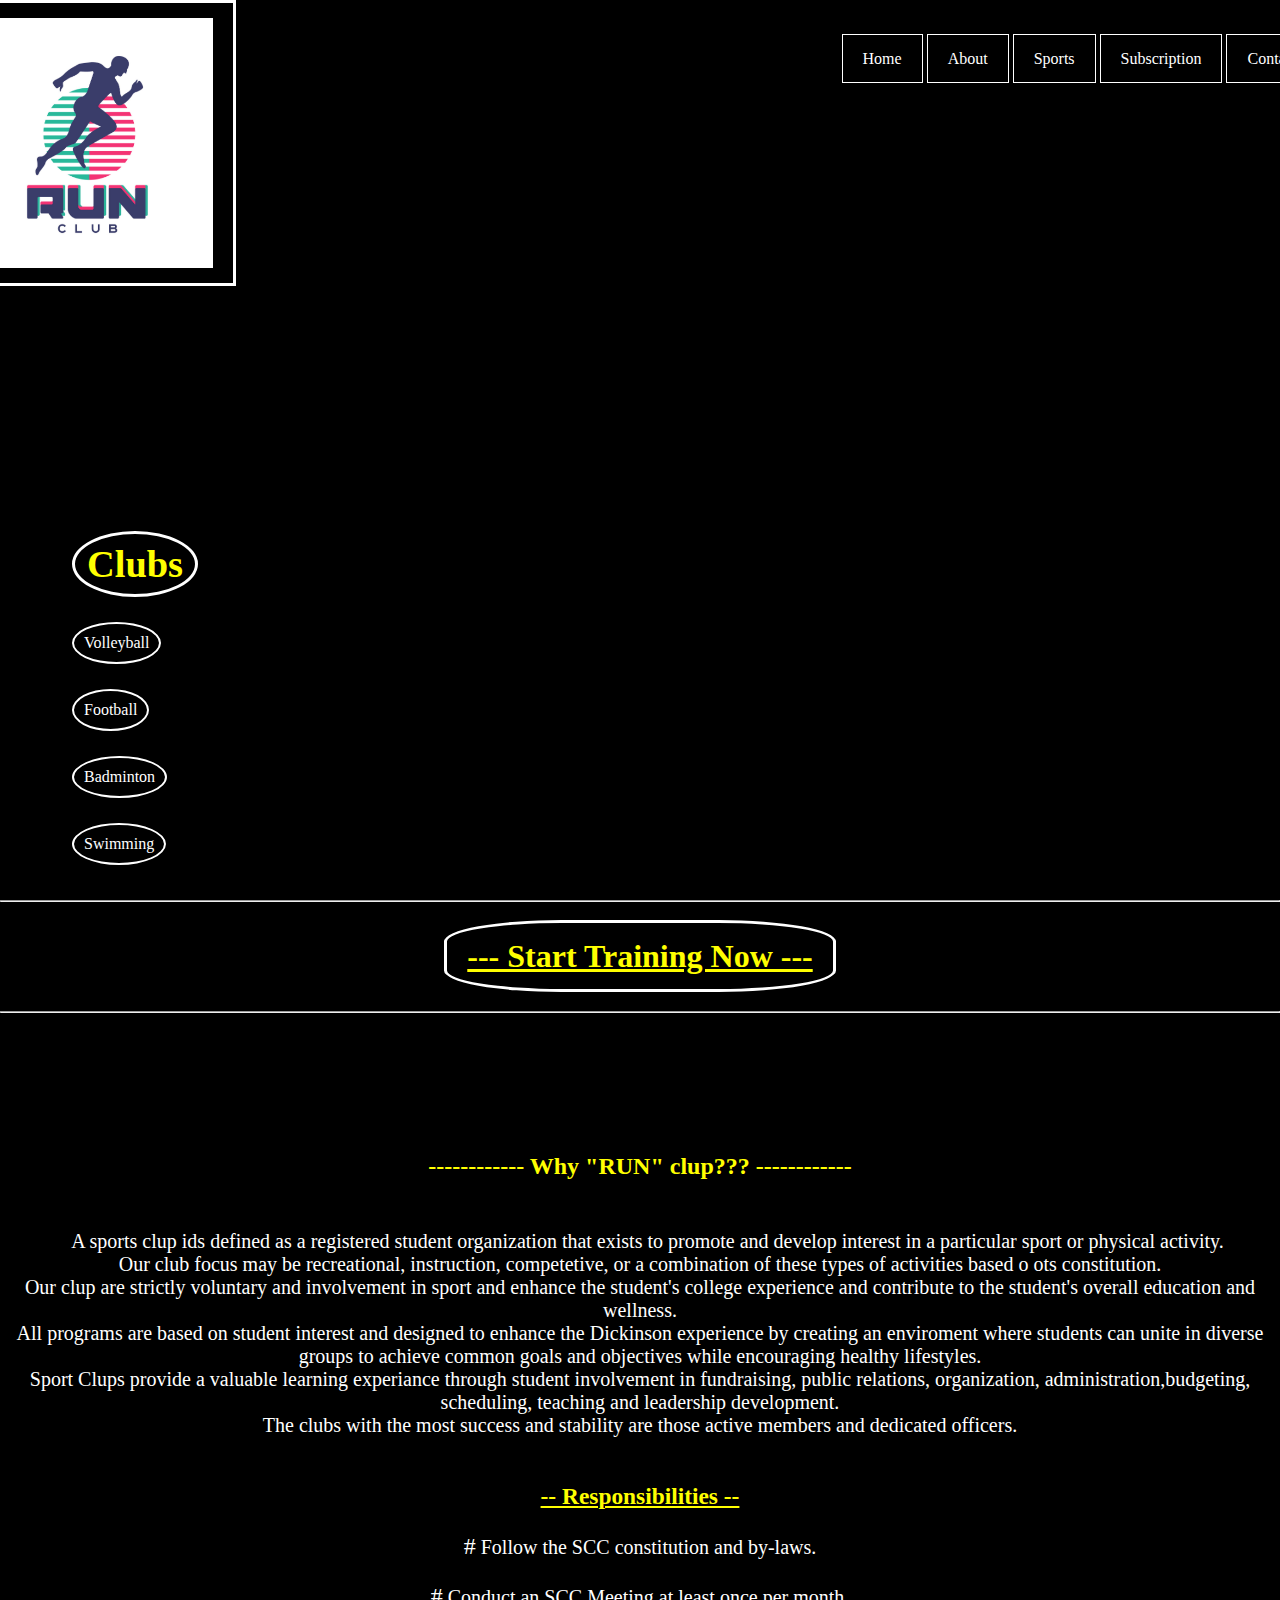
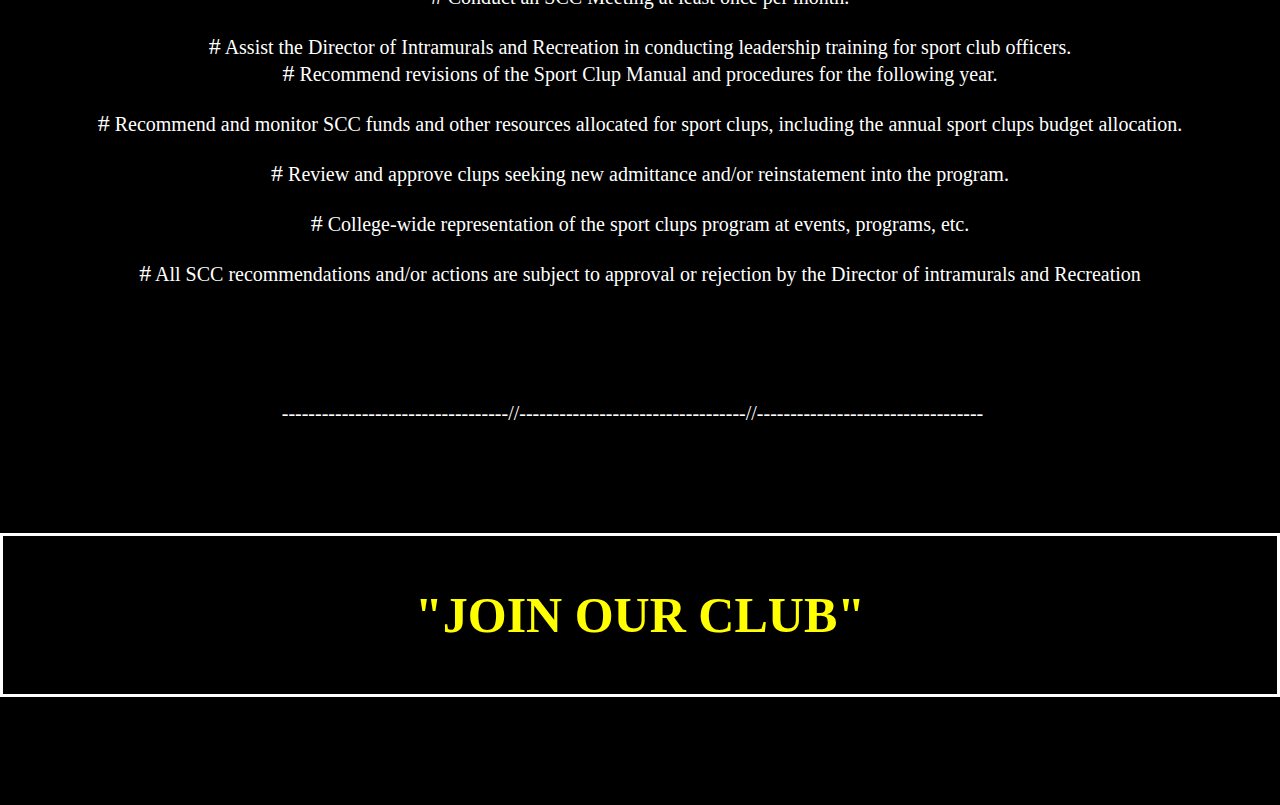
<file: index.html>
<!DOCTYPE html>
<html lang="en">
  <head>
    <title>Sports Clup</title>
    <link rel="stylesheet" type="text/css" href="style/mystyle.css" />
  </head>
  <body>
    <header>
      <div class="main">
        <div class="logo">
          <img src="asset/Run club.png" />
        </div>
        <ul>
          <li><a href="index.html">Home</a></li>
          <li><a href="About.html">About</a></li>
          <li><a href="Sports.html">Sports</a></li>
          <li><a href="Subscription.html">Subscription</a></li>
          <li><a href="Contact.html">Contact Us</a></li>
        </ul>
      </div>
    </header>
    <div class="clubs">
      <ul>
        <li>
          <h1><big>Clubs</big></h1>
        </li>
        <br />
        <li><a href="Sports.html">Volleyball</a></li>
        <br />
        <li><a href="Sports.html">Football</a></li>
        <br />
        <li><a href="Sports.html">Badminton</a></li>
        <br />
        <li><a href="Sports.html">Swimming</a></li>
      </ul>
    </div>
    <center>
      <div class="heading">
        <hr />
        <br /><br />
        <h1><a href="Subscription.html">--- Start Training Now ---</a></h1>
        <br /><br />
        <hr />
        <br /><br /><br /><br /><br />
        <h2>------------ Why "RUN" clup??? ------------</h2>
        <p1>
          A sports clup ids defined as a registered student organization that
          exists to promote and develop interest in a particular sport or
          physical activity.<br />
          Our club focus may be recreational, instruction, competetive, or a
          combination of these types of activities based o ots constitution.<br />
          Our clup are strictly voluntary and involvement in sport and enhance
          the student's college experience and contribute to the student's
          overall education and wellness.<br />
          All programs are based on student interest and designed to enhance the
          Dickinson experience by creating an enviroment where students can
          unite in diverse groups to achieve common goals and objectives while
          encouraging healthy lifestyles.<br />
          Sport Clups provide a valuable learning experiance through student
          involvement in fundraising, public relations, organization,
          administration,budgeting, scheduling, teaching and leadership
          development.<br />
          The clubs with the most success and stability are those active members
          and dedicated officers.<br /><br />
        </p1>
        <p2>
          <h3><u>-- Responsibilities --</u></h3>
          <br />
          <big>#</big> Follow the SCC constitution and by-laws. <br /><br />
          <big>#</big> Conduct an SCC Meeting at least once per month.
          <br /><br />
          <big>#</big> Assist the Director of Intramurals and Recreation in
          conducting leadership training for sport club officers. <br />
          <big>#</big> Recommend revisions of the Sport Clup Manual and
          procedures for the following year.<br /><br />
          <big>#</big> Recommend and monitor SCC funds and other resources
          allocated for sport clups, including the annual sport clups budget
          allocation.<br /><br />
          <big>#</big> Review and approve clups seeking new admittance and/or
          reinstatement into the program.<br /><br />
          <big>#</big> College-wide representation of the sport clups program at
          events, programs, etc.<br /><br />
          <big>#</big> All SCC recommendations and/or actions are subject to
          approval or rejection by the Director of intramurals and Recreation
          <br /><br /><br /><br /><br /><br />
          ----------------------------------//----------------------------------//----------------------------------
        </p2>
      </div>
    </center>
    <br /><br /><br /><br /><br /><br />
    <div class="end">
      <h1 align="center">"JOIN OUR CLUB"</h1>
    </div>
    <br /><br /><br /><br /><br /><br />
  </body>
</html>
</file>
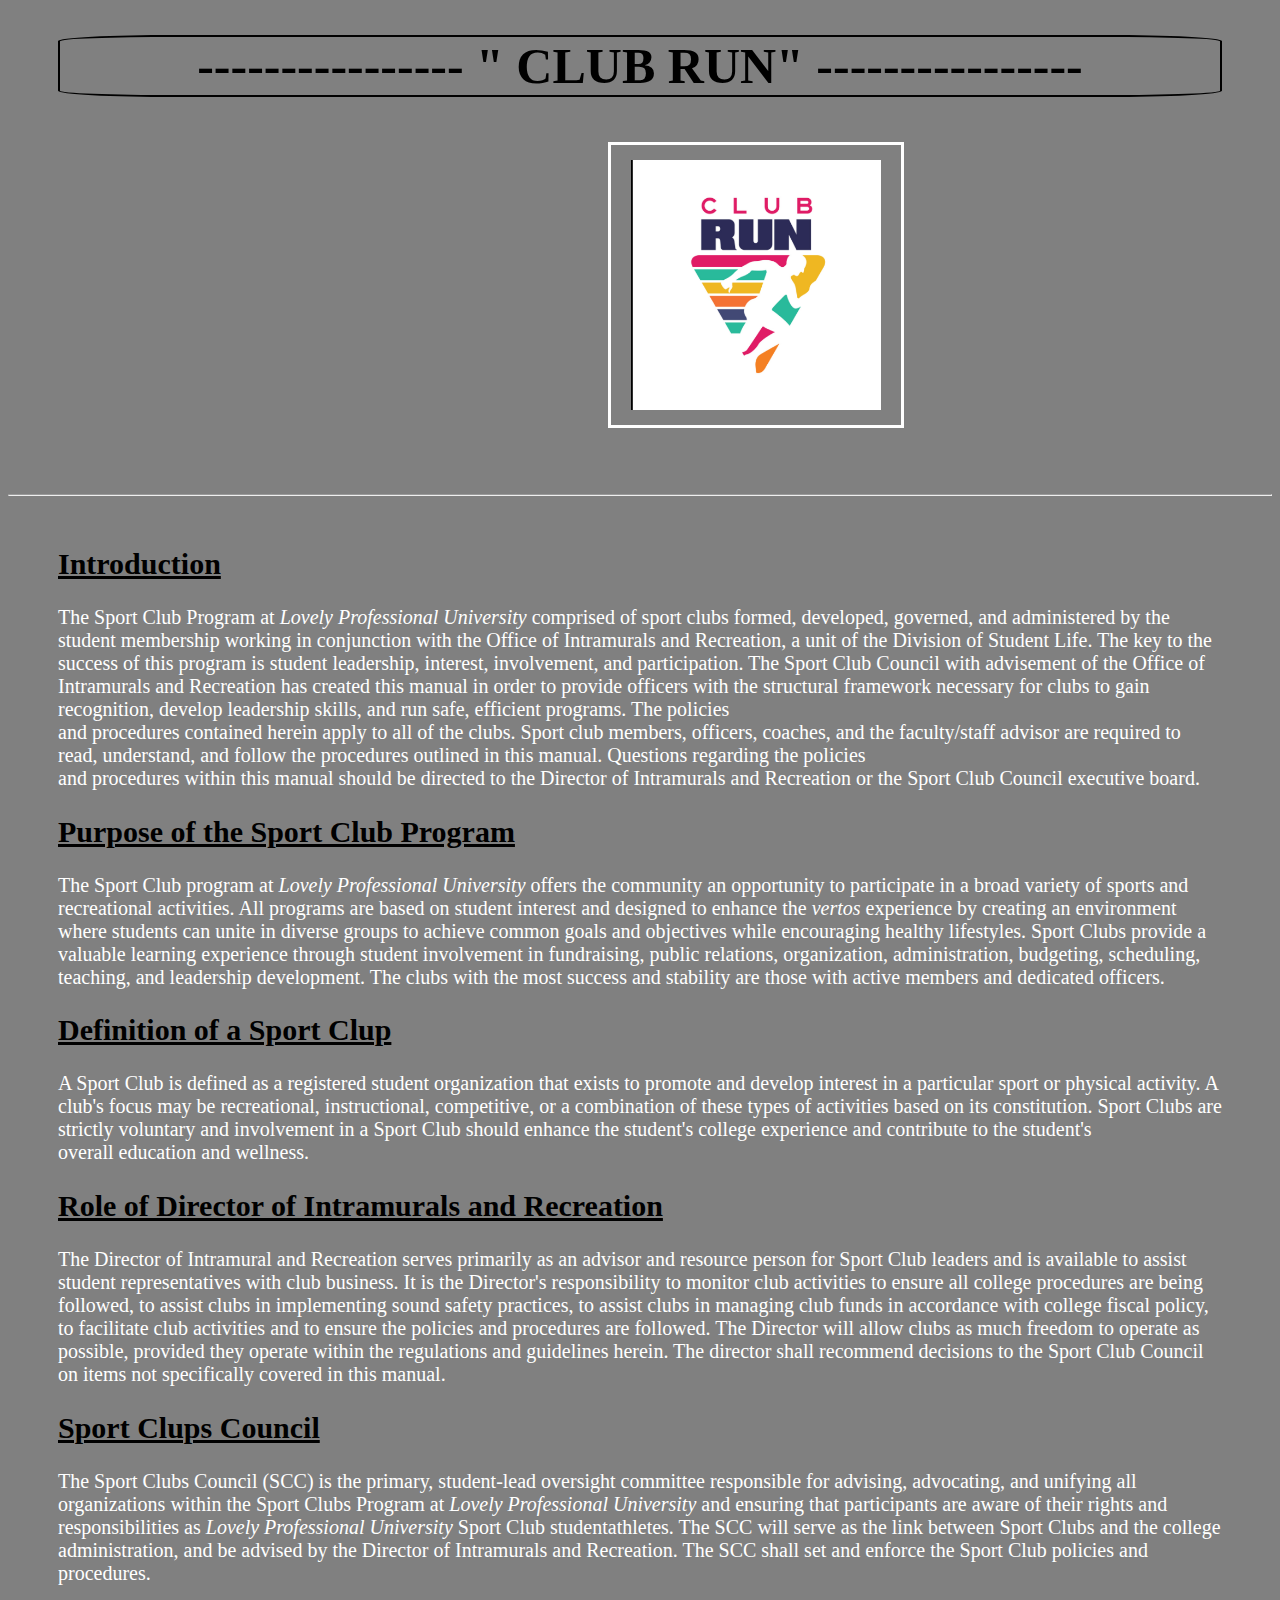
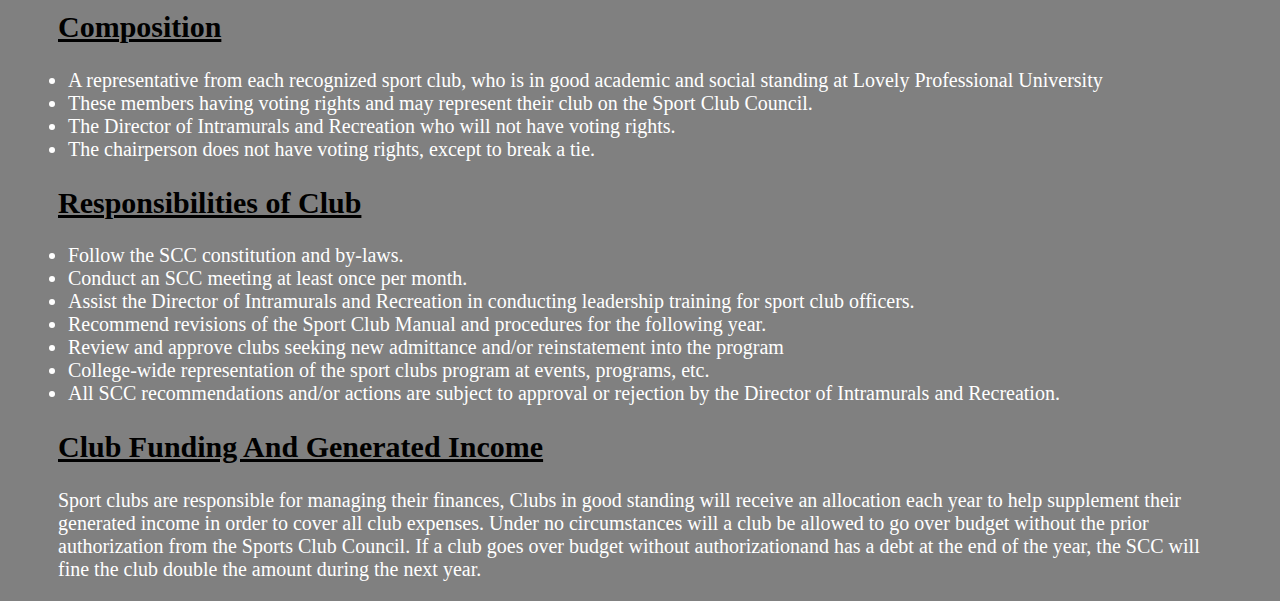
<file: About.html>
<!DOCTYPE html>
<html>
  <head>
    <title>About Sports Club</title>
    <style>
      body {
        font-style: "Century Gothic";
        background-color: grey;
      }
      h1 {
        font-size: 50px;
        margin: 35px 50px;
        border-radius: 10%;
        border: 2px solid black;
      }
      h2 {
        margin-left: 50px;
        font-size: 30px;
      }
      p{
        color: white;
        margin-left: 50px;
        margin-right: 50px;
        font-size: 20px;
      }
      li {
        color: white;
        margin-left: 20px;
        font-size: 20px;
      }
      .image img {
        float: center;
        width: 250px;
        height: 250px;
        padding: 15px 20px;
        border: 3px solid white;
        margin-left: 600px;
        margin-top: 10px;
      }
    </style>
  </head>
  <body>
    <h1 align="center">---------------- " CLUB RUN" ----------------</h1>
    <div class="image">
      <img src="asset/Clup run.png" />
    </div>
    <br /><br /><br />
    <hr />
    <br />
    <h2><u>Introduction</u></h2>
    <p>
      The Sport Club Program at <i>Lovely Professional University </i> comprised
      of sport clubs formed, developed, governed, and administered by the
      student membership working in conjunction with the Office of Intramurals
      and Recreation, a unit of the Division of Student Life. The key to the
      <br />
      success of this program is student leadership, interest, involvement, and
      participation. The Sport Club Council with advisement of the Office of
      Intramurals and Recreation has created this manual in order to provide
      officers with the structural framework necessary for clubs to gain
      recognition, develop leadership skills, and run safe, efficient programs.
      The policies <br />
      and procedures contained herein apply to all of the clubs. Sport club
      members, officers, coaches, and the faculty/staff advisor are required to
      read, understand, and follow the procedures outlined in this manual.
      Questions regarding the policies <br />
      and procedures within this manual should be directed to the Director of
      Intramurals and Recreation or the Sport Club Council executive board.
    </p>
    <h2><u>Purpose of the Sport Club Program</u></h2>
    <p>
      The Sport Club program at <i>Lovely Professional University</i> offers the
      community an opportunity to participate in a broad variety of sports and
      recreational activities. All programs are based on student interest and
      designed to enhance the <i>vertos </i> experience by creating an
      environment where students can unite in diverse groups to achieve common
      goals and objectives while encouraging healthy lifestyles. Sport Clubs
      provide a valuable learning experience through student involvement in
      fundraising, public relations, organization, administration, budgeting,
      scheduling, teaching, and leadership development. The clubs with the most
      success and stability are those with active members and dedicated
      officers.
    </p>
    <h2><u>Definition of a Sport Clup </u></h2>
    <p>
      A Sport Club is defined as a registered student organization that exists
      to promote and develop interest in a particular sport or physical
      activity. A club's focus may be recreational, instructional, competitive,
      or a combination of these types of activities based on its constitution.
      Sport Clubs are strictly voluntary and involvement in a Sport Club should
      enhance the student's college experience and contribute to the student's
      <br />
      overall education and wellness.
    </p>
    <h2><u>Role of Director of Intramurals and Recreation</u></h2>
    <p>
      The Director of Intramural and Recreation serves primarily as an advisor
      and resource person for Sport Club leaders and is available to assist
      student representatives with club business. It is the Director's
      responsibility to monitor club activities to ensure all college procedures
      are being followed, to assist clubs in implementing sound safety
      practices, to assist clubs in managing club funds in accordance with
      college fiscal policy, to facilitate club activities and to ensure the
      policies and procedures are followed. The Director will allow clubs as
      much freedom to operate as possible, provided they operate within the
      regulations and guidelines herein. The director shall recommend decisions
      to the Sport Club Council on items not specifically covered in this
      manual.
    </p>
    <h2><u>Sport Clups Council</u></h2>
    <p>
      The Sport Clubs Council (SCC) is the primary, student-lead oversight
      committee responsible for advising, advocating, and unifying all
      organizations within the Sport Clubs Program at <i>Lovely Professional
      University </i> and ensuring that participants are aware of their rights and
      responsibilities as <i>Lovely Professional University </i> Sport Club
      studentathletes. The SCC will serve as the link between Sport Clubs and
      the college administration, and be advised by the Director of Intramurals
      and Recreation. The SCC shall set and enforce the Sport Club policies and
      procedures.
    </p>
    <h2><u>Composition</u></h2>
    <p>
        <ul>
            <li>A representative from each recognized sport club, who is in good academic and social standing at Lovely Professional University</li>
            <li>These members having voting rights and may represent their club on the Sport Club Council.</li>
            <li>The Director of Intramurals and Recreation who will not have voting rights.</li>
            <li>The chairperson does not have voting rights, except to break a tie.</li>

        </ul>
    </p>
    <h2><u>Responsibilities of Club</u></h2>
    <p>
        <ul>
            <li>Follow the SCC constitution and by-laws.</li>
            <li>Conduct an SCC meeting at least once per month.</li>
            <li>Assist the Director of Intramurals and Recreation in conducting leadership training for sport club officers.</li>
            <li>Recommend revisions of the Sport Club Manual and procedures for the following year.</li>
            <li> Review and approve clubs seeking new admittance and/or reinstatement into the program</li>
            <li>College-wide representation of the sport clubs program at events, programs, etc.</li>
            <li>All SCC recommendations and/or actions are subject to approval or rejection by the Director of Intramurals and Recreation.</li>


        </ul>
    </p>
    <h2><u>Club Funding And Generated Income</u></h2>
    <p>
      Sport clubs are responsible for managing their finances, Clubs in good standing will receive an allocation each year
       to help supplement their generated income in order to cover all club expenses. 
       Under no circumstances will a club be allowed to go over budget without the prior authorization from the Sports Club Council. 
       If a club goes over budget without authorizationand has a debt at the end of the year, the SCC will fine the club double the amount during the next year.
    </p>

  </body>
</html>
</file>
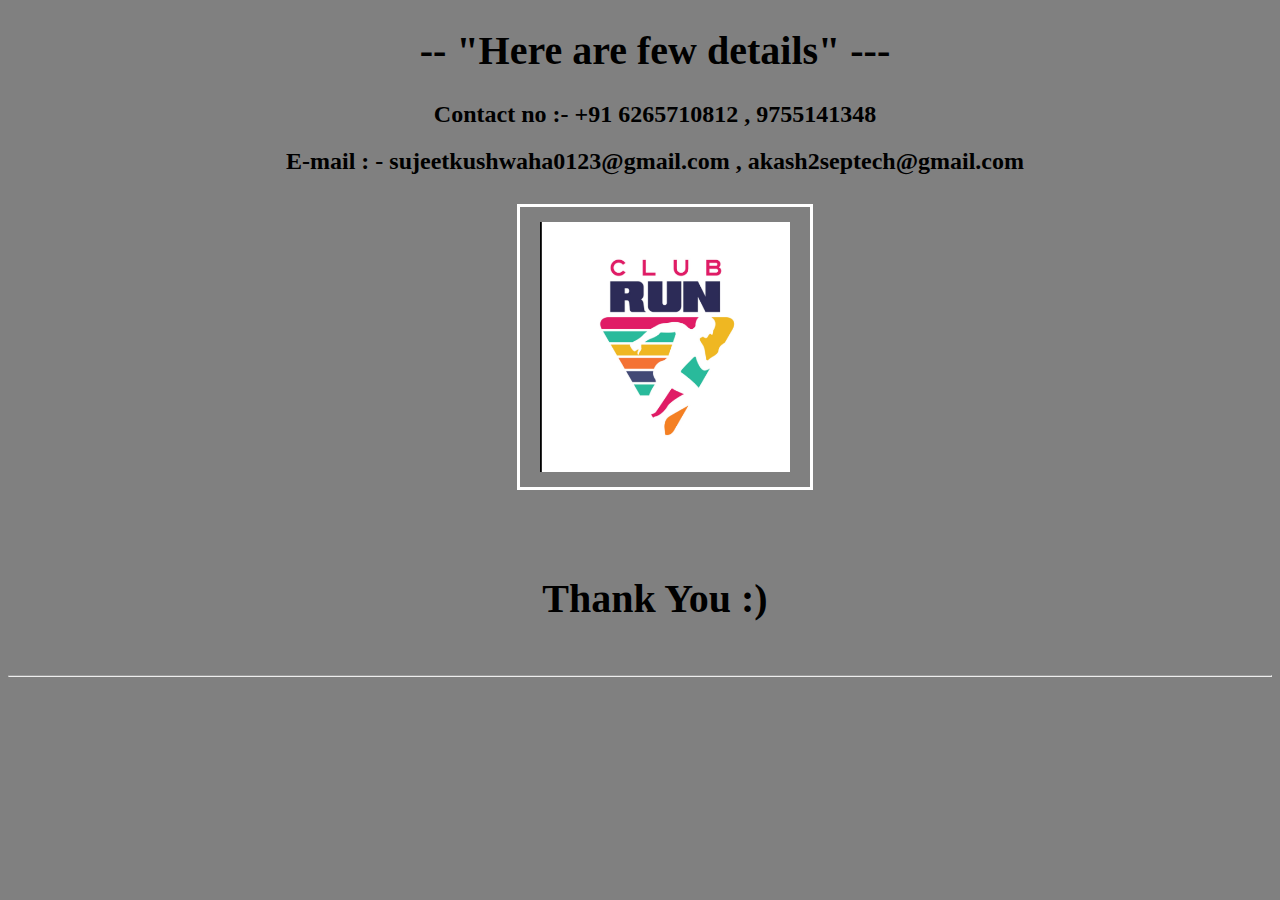
<file: Contact.html>
<!DOCTYPE html>
 <html>
 <head>
<title>Contact Us</title>
</head>
<style>
body{
background-color: grey;
 }
h1{
color:black;
margin-left: 30px;
font-size: 40px;
}
h2{
color:black;
margin-left: 30px;
 }
img{
float: center;
width: 250px;
height: 250px;
padding: 15px 20px;
border: 3px solid white;
margin-left: 50px;
margin-top: 10px;
 }
 </style>
 <body>
 <center>
 <h1>-- "Here are few details" ---</h1>
 <h2>Contact no :- +91 6265710812 , 9755141348</h2>
<h2>E-mail : - sujeetkushwaha0123@gmail.com , akash2septech@gmail.com</h2>
 <img src="asset/Clup run.png">
 <br/><br/><br/><br/>
 <h1>Thank You :)</h1>
 <br/><hr/>
 </center>
 </body>
 </html>
</file>
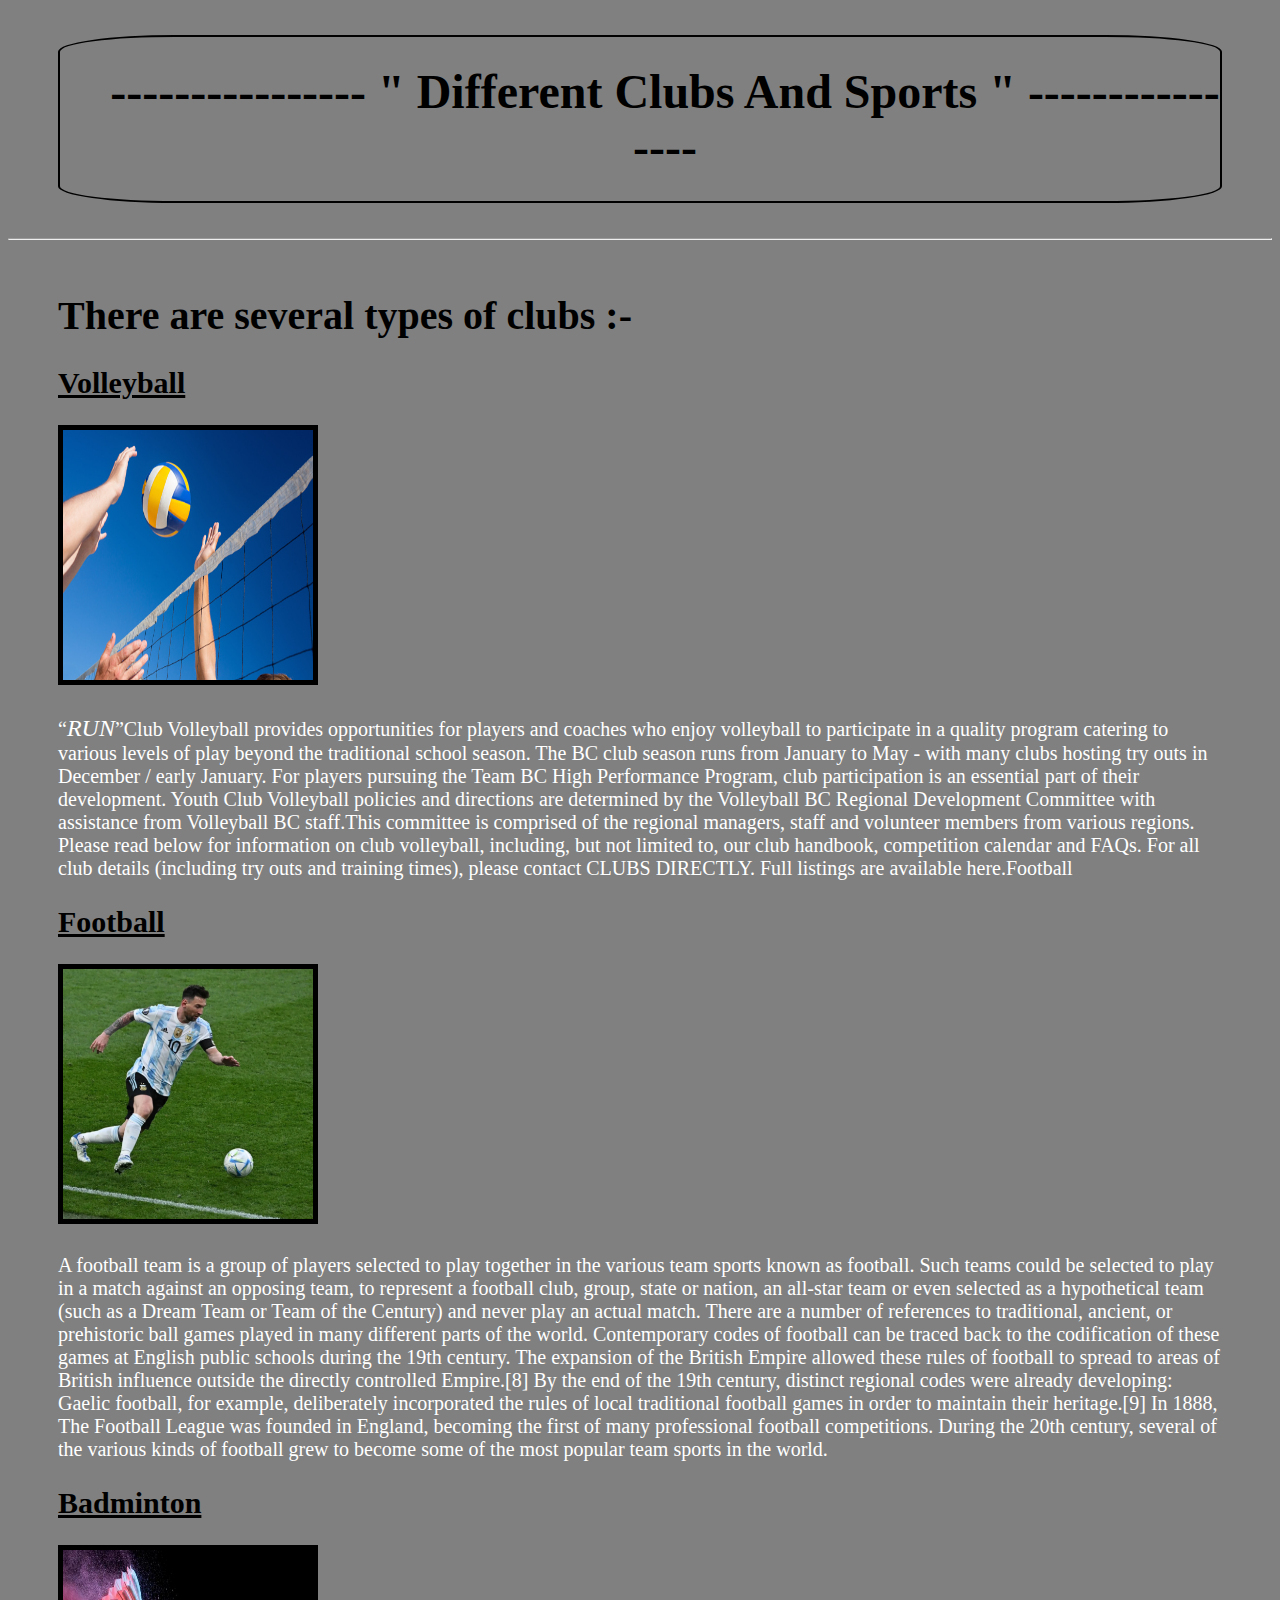
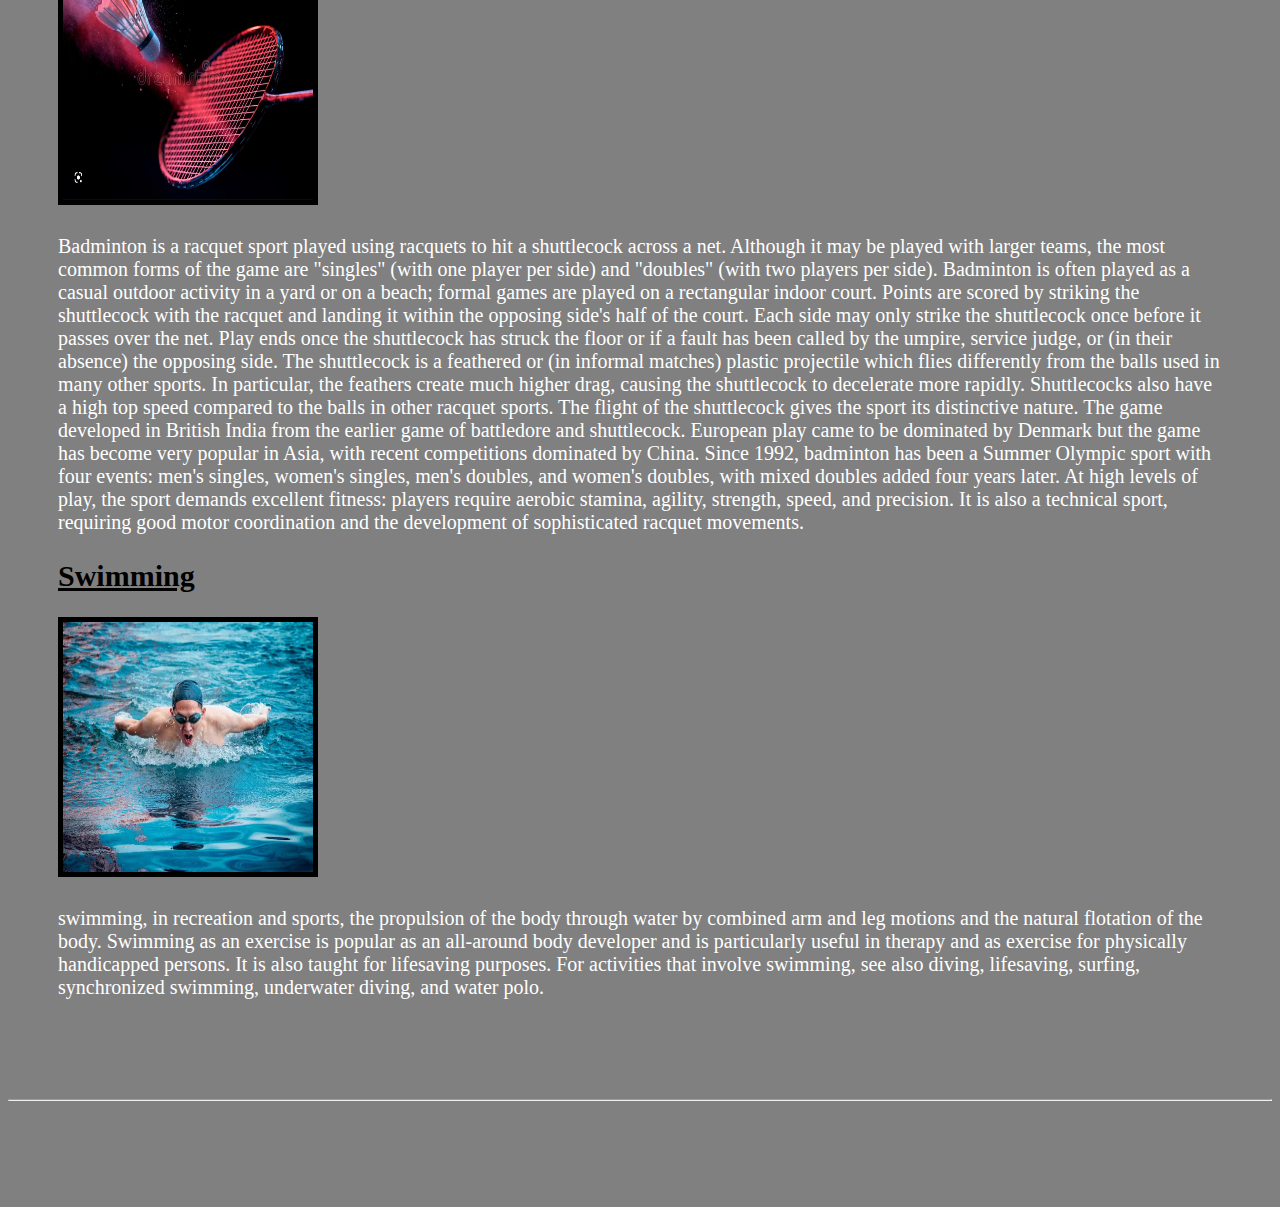
<file: Sports.html>
<!DOCTYPE html>
<html>
  <head>
    <title>Sports</title>
    <style>
      body {
        font-style: "Century Gothic";
        background-color: grey;
      }
      .heading {
        font-size: 40px;
        margin: 35px 50px;
        border-radius: 10%;
        border: 2px solid black;
      }
      h1 {
        margin-left: 50px;
        font-size: 40px;
      }
      h2 {
        margin-left: 50px;
        font-size: 30px;
      }
      p{
        color: white;
        margin-left: 50px;
        margin-right: 50px;
        font-size: 20px;
      }
      img {
        float: left;
        width: 250px;
        height: 250px;
        border: 5px solid black;
        margin-left: 50px;
      }
    </style>
  </head>
  <body>
    <div class="heading">
      <h1 align="center">
        <big>---------------- " Different Clubs And Sports " ----------------</big>
      </h1>
    </div>
    <hr/>
    <br/>
    <h1>There are several types of clubs :-</h1>
    <h2><u>Volleyball</u></h2>
    <img src="asset/Volleyball.png"><br/><br/><br/><br/><br/><br/><br/><br/><br/><br/><br/><br/><br/><br/><br/>
    <p>
      <q><i><big>RUN</big></i></q>Club Volleyball provides opportunities for players and coaches who enjoy
      volleyball to participate in a quality program catering to various levels
      of play beyond the traditional school season. The BC club season runs from
      January to May - with many clubs hosting try outs in December / early
      January. For players pursuing the Team BC High Performance Program, club
      participation is an essential part of their development. Youth Club
      Volleyball policies and directions are determined by the Volleyball BC
      Regional Development Committee with assistance from Volleyball BC
      staff.This committee is comprised of the regional managers, staff and
      volunteer members from various regions. Please read below for information
      on club volleyball, including, but not limited to, our club handbook,
      competition calendar and FAQs. For all club details (including try outs
      and training times), please contact CLUBS DIRECTLY. Full listings are
      available here.Football
    </p>

    <h2><u>Football</u></h2>
    <img
      src="asset/Football.png"><br /><br /><br /><br /><br /><br /><br /><br /><br /><br /><br /><br /><br /><br /><br />
    <p>
      A football team is a group of players selected to play together in the
      various team sports known as football. Such teams could be selected to
      play in a match against an opposing team, to represent a football club,
      group, state or nation, an all-star team or even selected as a
      hypothetical team (such as a Dream Team or Team of the Century) and never
      play an actual match. There are a number of references to traditional,
      ancient, or prehistoric ball games played in many different parts of the
      world. Contemporary codes of football can be traced back to the
      codification of these games at English public schools during the 19th
      century. The expansion of the British Empire allowed these rules of
      football to spread to areas of British influence outside the directly
      controlled Empire.[8] By the end of the 19th century, distinct regional
      codes were already developing: Gaelic football, for example, deliberately
      incorporated the rules of local traditional football games in order to
      maintain their heritage.[9] In 1888, The Football League was founded in
      England, becoming the first of many professional football competitions.
      During the 20th century, several of the various kinds of football grew to
      become some of the most popular team sports in the world.
    </p>

    <h2><u>Badminton</u></h2>
    <img src="asset/Badminton.png"><br /><br /><br /><br /><br /><br /><br /><br /><br /><br /><br /><br /><br /><br /><br />
    <p>
      Badminton is a racquet sport played using racquets to hit a shuttlecock
      across a net. Although it may be played with larger teams, the most common
      forms of the game are "singles" (with one player per side) and "doubles"
      (with two players per side). Badminton is often played as a casual outdoor
      activity in a yard or on a beach; formal games are played on a rectangular
      indoor court. Points are scored by striking the shuttlecock with the
      racquet and landing it within the opposing side's half of the court. Each
      side may only strike the shuttlecock once before it passes over the net.
      Play ends once the shuttlecock has struck the floor or if a fault has been
      called by the umpire, service judge, or (in their absence) the opposing
      side. The shuttlecock is a feathered or (in informal matches) plastic
      projectile which flies differently from the balls used in many other
      sports. In particular, the feathers create much higher drag, causing the
      shuttlecock to decelerate more rapidly. Shuttlecocks also have a high top
      speed compared to the balls in other racquet sports. The flight of the
      shuttlecock gives the sport its distinctive nature. The game developed in
      British India from the earlier game of battledore and shuttlecock.
      European play came to be dominated by Denmark but the game has become very
      popular in Asia, with recent competitions dominated by China. Since 1992,
      badminton has been a Summer Olympic sport with four events: men's singles,
      women's singles, men's doubles, and women's doubles, with mixed doubles
      added four years later. At high levels of play, the sport demands
      excellent fitness: players require aerobic stamina, agility, strength,
      speed, and precision. It is also a technical sport, requiring good motor
      coordination and the development of sophisticated racquet movements.
    </p>

    <h2><u>Swimming</u></h2>
    <img src="asset/Swimming.png"><br /><br /><br /><br /><br /><br /><br /><br /><br /><br /><br /><br /><br /><br /><br />
    <p>
        swimming, in recreation and sports, the propulsion of the body through water by combined arm and leg motions and the natural flotation of the body. Swimming as an exercise is popular as an all-around body developer and is particularly useful in therapy and as exercise for physically handicapped persons. It is also taught for lifesaving purposes. For activities that involve swimming, see also diving, lifesaving, surfing, synchronized swimming, underwater diving, and water polo.
    </p>
    <br /><br /><br /><br />
    <hr />
    <br /><br /><br /><br /><br />
  </body>
</html>
</file>
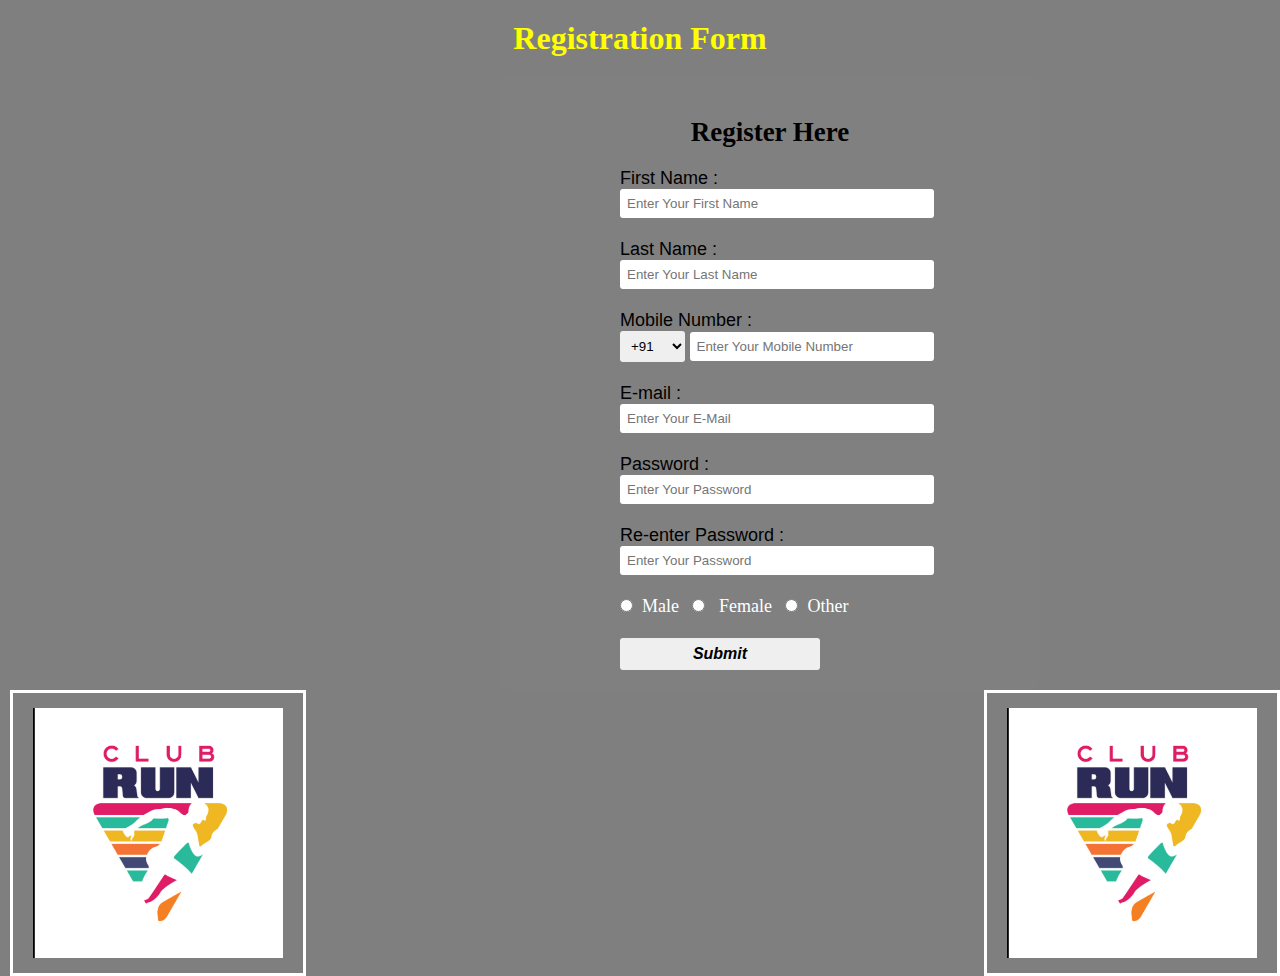
<file: Subscription.html>
<!DOCTYPE html>
 <html>
 <head>
 <title>Subscription</title>
 <style>
 *{
margin:0;
padding:0;
 }
body{
background-image: linear-gradient(rgba(0,0,0,0.5),rgba(0,0,0,0.5)), url("https://images.unsplash.com/photo-1513436539083-9d2127e742f1?ixlib=rb-4.0.3&ixid=MnwxMjA3fDB8MHxwaG90by1wYWdlfHx8fGVufDB8fHx8&auto=format&fit=crop&w=2063&q=80");
background-size: 100% 700px;
 }
 .register{
background: grey;
width: 500px;
margin: 0px 0px 0px 500px;
color: white;
font-size: 18px;
padding:20px;
 border-radius:10px;
 }
h1{
color: yellow;
text-align:center;
padding:20px;
}
h2{
color: black;
text-align:center;
padding:20px;
}
#register{
margin-left:100px;
}
label{
color: black;
font-family: sans-serif;
font-size: 18px;
}
#name{
    width: 300px;
    border: none;
    border-radius: 3px;
    outline: 0;
    padding: 7px;
}
#ph{
    width: 65px;
    padding: 7px;
    border: none;
    border-radius: 3px;
    outline: 0;
}

#num{
    width: 230px;
    padding: 7px;
    border: none;
    border-radius: 3px;
    outline: 0;
}
#sub{
width: 200px;
padding: 7px;
font-family: sans-serif;
font-size: 16px;
font-style: italic;
font-weight: 600;
border: none;
border-radius: 3px;
outline: 0;
 }
 .ast img{
float: left;
width: 250px;
height: 250px;
padding: 15px 20px;
border: 3px solid white;
margin-left: 10px;
 }
 .asti img{
float: right;
width: 250px;
height: 250px;
padding: 15px 20px;
border: 3px solid white;
 }
</style>
<body>
<h1>Registration Form</h1>
<div class="register">
<h2>Register Here</h2>
<form method="post" id="register" action="">
<label> First Name :</label><br/>
<input type="text" name="Fname" id="name" placeholder="Enter Your First Name"><br/><br/>
<label> Last Name :</label><br/>
<input type="text" name="Lname" id="name" placeholder="Enter Your Last Name"><br/><br/>
<label> Mobile Number :</label><br/>
<select id="ph">
<option>+91</option>
<option>+92</option>
<option>+93</option>
<option>+94</option>>
<option>+95</option>>
</select>
 <input type="number" name="Mnum" id="num" placeholder="Enter Your Mobile Number"><br/><br/>
 <label> E-mail :</label><br/>
 <input type="email" name="email" id="name" placeholder="Enter Your E-Mail"><br/><br/>
 <label> Password :</label><br/>
<input type="password" name= "pass" id="name" placeholder="Enter Your Password"><br/><br/>
<label> Re-enter Password :</label><br/>
<input type= "password" name= "pass" id="name" placeholder="Enter Your Password"><br/><br/>
<input type= "radio" name= "male" id="male">
<span id="male">&nbsp;Male</span>&nbsp;&nbsp;
<input type="radio" name= "male" id="male">
<span id="male">&nbsp; Female</span>&nbsp;&nbsp;
<input type="radio" name= "male" id="male">
<span id="male">&nbsp;Other</span>&nbsp;&nbsp;<br/><br/>
<input type="submit" name= "save" value= "Submit" id="sub">
</form>
</div>
<div class="ast">
<img src="asset/Clup run.png">
</div>
<div class="asti">
<img src="asset/Clup run.png">
</div>
</body>
</html>
</file>
<file: style/mystyle.css>
*{
    margin: 0;
    padding: 0;
    font-family: Century Gothic;
    }
    body{
    background-color: black;
    }
    header{
    background-image:linear-gradient(rgba(0,0,0,0.5),rgb(0,0,0,0.5)), url(https://bunch.ai/wp-content/uploads/2020/02/DAN-COOK-__O0SXHM268-UNSPLASH.jpeg);
    background-size: 100%;
    height: 100vh;
    background-size: cover;
    background-position: center;
    }
    ul{
    float: right;
    list-style-type: none;
    margin-top: 50px;
    margin-right: -100px;
    }
    ul li{
        display: inline-block;
         }
        ul li a{
            text-decoration: none;
         color: white;
         padding: 15px 20px;
         border: 1px solid white;
        transition: 0.6s ease;
         }
         ul li a:hover{
            background-color: white;
            color: black;
            }
             .logo img{
            float: left;
            width: 250px;
            height: 250px;
            padding: 15px 20px;
            border: 3px solid white;
            margin-left: -100px;
}
.main{
 max-width: 1200px;
margin: auto;
}
.clubs{
left: 72px;
bottom: 35px;
position: absolute;
}
.clubs ul li{
 list-style: none;
margin-top: 25px;
text-align: center;
}
.clubs ul li a{
color: white;
border-radius: 150%;
border: 2px solid white;
padding: 10px;
display: block;
} 
.clubs ul li a:hover{
background-color: white;
color: black;
}
.clubs ul li h1{
    color: yellow;
    padding: 8px 12px;
    border-radius: 100%;
    border: 3px solid white;
    }
    .heading h1 a{
    color: yellow;
    padding: 15px 20px;
    border-radius: 30%;
    border: 3px solid white;
    cursor: pointer;
    }
    .heading h1 a:hover{
        background-color: white;
        color: black;
        }
        .heading h2{
        color: yellow;
        padding: 50px 50px;
        }
        .heading h3{
        color: yellow;
        }
        .heading p1{
            font-size: 20px;
            color: white;
            padding: 50px 15px;
        }
             
            .heading p2{
            font-size: 20px;
            color: white;
            padding: 50px 15px;
            }
             
            .end h1{
            font-size: 50px;
            color: yellow;
            padding: 50px 15px;
            border: 3px solid white;
            }
</file>
